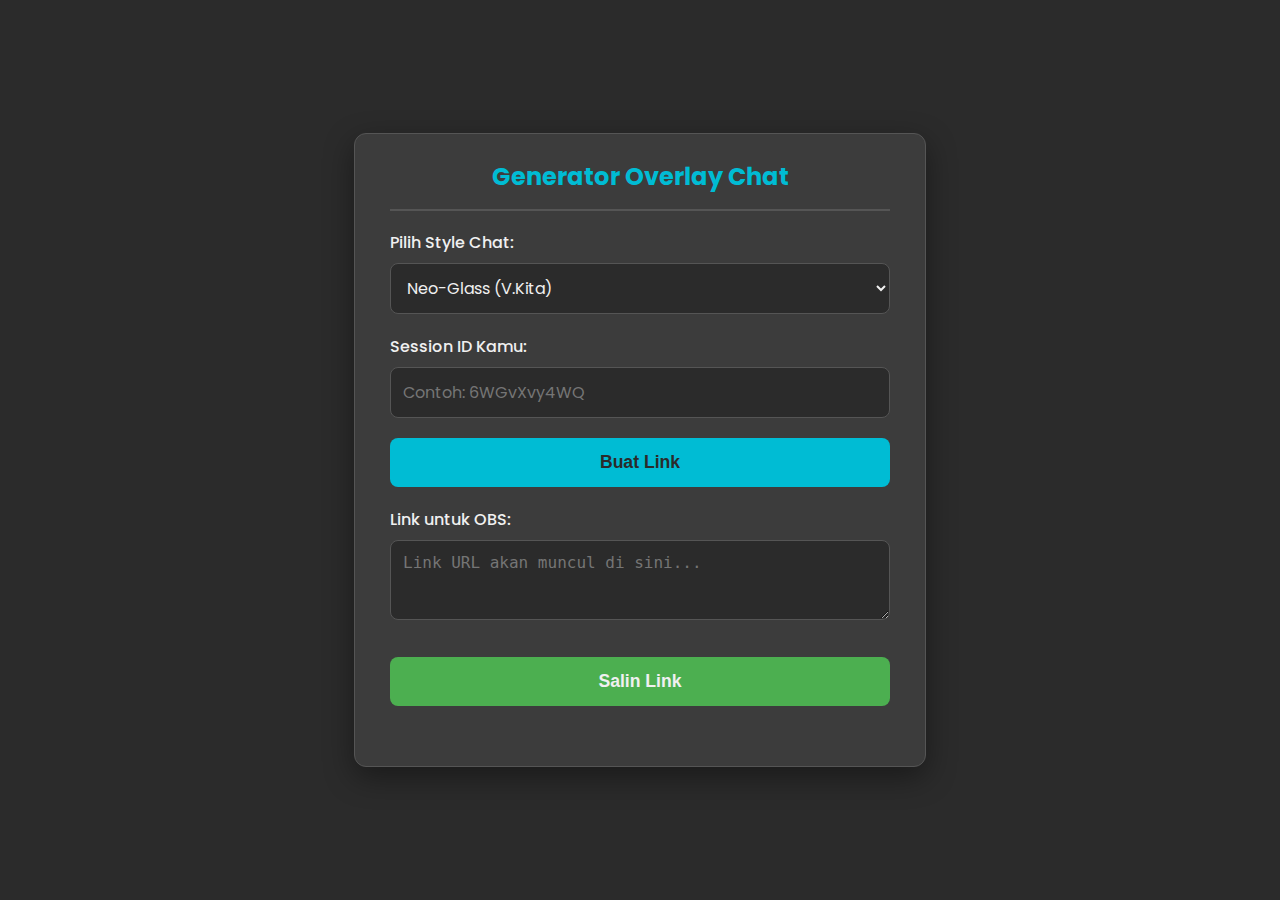
<file: generator.html>
<!DOCTYPE html>
<html lang="id">
<head>
    <meta charset="UTF-8">
    <meta name="viewport" content="width=device-width, initial-scale=1.0">
    <title>Generator Overlay (V.Kita)</title>
    
    <style>
        @import url('https://fonts.googleapis.com/css2?family=Poppins:wght@400;500;600&display=swap');
        body {
            font-family: 'Poppins', sans-serif;
            background-color: #2b2b2b;
            color: #f0f0f0;
            display: flex;
            justify-content: center;
            align-items: center;
            min-height: 100vh;
            margin: 0;
            padding: 20px;
            box-sizing: border-box;
        }
        .container {
            width: 100%;
            max-width: 500px;
            background-color: #3c3c3c;
            padding: 25px 35px;
            border-radius: 12px;
            box-shadow: 0 10px 30px rgba(0, 0, 0, 0.4);
            border: 1px solid #555;
        }
        h2 {
            text-align: center;
            color: #00BCD4; /* Warna keren */
            margin-top: 0;
            padding-bottom: 15px;
            border-bottom: 2px solid #555;
        }
        .form-group {
            margin-bottom: 20px;
        }
        label {
            display: block;
            font-weight: 500;
            margin-bottom: 8px;
            color: #f0f0f0;
        }
        input[type="text"],
        select,
        textarea {
            width: 100%;
            padding: 12px;
            background-color: #2b2b2b;
            border: 1px solid #555;
            border-radius: 8px;
            color: #f0f0f0;
            font-size: 1em;
            font-family: 'Poppins', sans-serif;
            box-sizing: border-box;
        }
        select {
            cursor: pointer;
        }
        textarea {
            resize: vertical;
            min-height: 80px;
            font-family: Consolas, monaco, monospace;
        }
        button {
            width: 100%;
            padding: 14px;
            font-size: 1.1em;
            font-weight: 600;
            cursor: pointer;
            border: none;
            border-radius: 8px;
            transition: all 0.2s ease;
        }
        #btn-apply {
            background-color: #00BCD4;
            color: #2b2b2b;
        }
        #btn-apply:hover { background-color: #16daed; }
        #btn-copy {
            background-color: #4CAF50;
            color: #f0f0f0;
            margin-top: 10px;
        }
        #btn-copy:hover { background-color: #66bb6a; }
        #copy-status { text-align: center; margin-top: 10px; color: #4CAF50; font-weight: bold; visibility: hidden; }
    </style>
</head>
<body>

    <div class="container">
        <h2>Generator Overlay Chat</h2>
        
        <div class="form-group">
            <label for="style-chat">Pilih Style Chat:</label>
            <select id="style-chat">
                <option value="neo-glass">Neo-Glass (V.Kita)</option>
                <option value="modern-glass-ninja">Modern Glass (Bawaan Ninja)</option>
                </select>
        </div>
        
        <div class="form-group">
            <label for="session-id">Session ID Kamu:</label>
            <input type="text" id="session-id" placeholder="Contoh: 6WGvXvy4WQ">
        </div>
        
        <button id="btn-apply">Buat Link</button>
        
        <div class="form-group" style="margin-top: 20px;">
            <label for="output-url">Link untuk OBS:</label>
            <textarea id="output-url" readonly placeholder="Link URL akan muncul di sini..."></textarea>
        </div>
        
        <button id="btn-copy">Salin Link</button>
        <div id="copy-status">Link disalin!</div>
    </div>

    <script>
        // --- DATABASE TEMA ANDA ---
        // Di sinilah Anda menambahkan tema baru.
        // Cukup tambahkan "nama-value" : "link-tema-anda"
        const themeDatabase = {
            "neo-glass": "https://bayurain404.github.io/overlay-saya/index.html",
            "modern-glass-ninja": "https://socialstream.ninja/themes/featured-styles/featured-modern.html?style=glass",
            // "feminine": "https://LINK-KE-TEMA-FEMININE-ANDA.github.io/index.html"
        };
        // -------------------------

        const applyBtn = document.getElementById('btn-apply');
        const copyBtn = document.getElementById('btn-copy');
        const styleSelect = document.getElementById('style-chat');
        const sessionInput = document.getElementById('session-id');
        const outputUrl = document.getElementById('output-url');
        const copyStatus = document.getElementById('copy-status');

        // Logika saat tombol "Buat Link" diklik
        applyBtn.addEventListener('click', function() {
            const selectedStyleKey = styleSelect.value;
            const sessionId = sessionInput.value.trim();

            if (!sessionId) {
                alert('Session ID tidak boleh kosong, bro!');
                return;
            }

            // 1. Ambil URL tema dari database
            const themeUrl = themeDatabase[selectedStyleKey];

            // 2. Gabungkan dengan Session ID
            // Cek apakah link tema sudah punya parameter "?"
            const separator = themeUrl.includes('?') ? '&' : '?';
            const finalUrl = `${themeUrl}${separator}session=${sessionId}`;

            // 3. Tampilkan hasilnya
            outputUrl.value = finalUrl;
            
            // Sembunyikan status "disalin"
            copyStatus.style.visibility = 'hidden';
        });

        // Logika saat tombol "Salin Link" diklik
        copyBtn.addEventListener('click', function() {
            if (!outputUrl.value) {
                alert('Buat Link dulu, bro!');
                return;
            }
            outputUrl.select();
            document.execCommand('copy');
            
            // Tampilkan status "disalin"
            copyStatus.style.visibility = 'visible';
        });
    </script>

</body>
</html>
</file>
